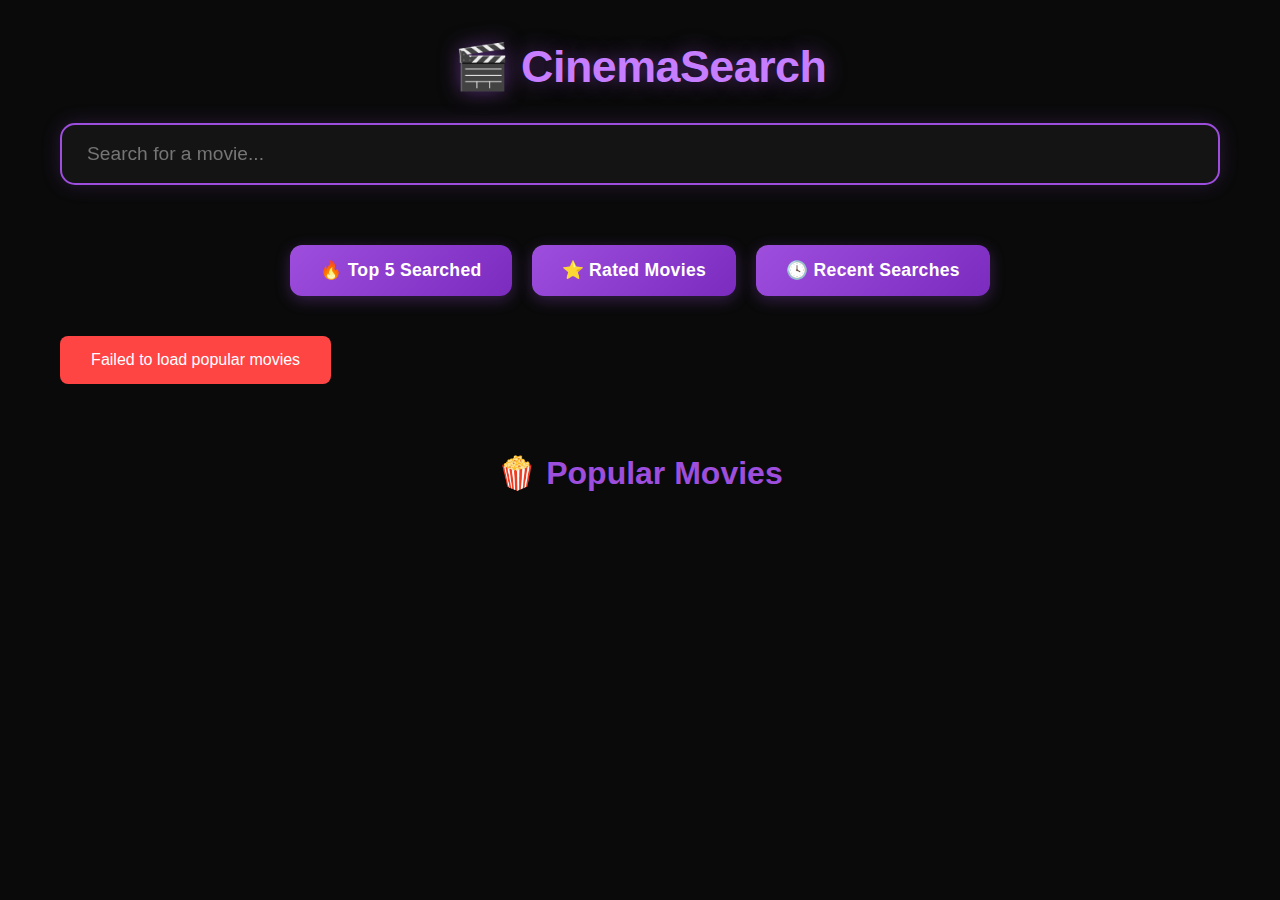
<file: index.html>
<!DOCTYPE html>
<html lang="en">
<head>
  <meta charset="UTF-8">
  <meta name="viewport" content="width=device-width, initial-scale=1.0">
  <title>CinemaSearch 🎬</title>
  <link rel="stylesheet" href="assets/css/main.css">
</head>
<body>
  <div class="container">
    <h1>🎬 CinemaSearch</h1>
    <input type="text" id="search" placeholder="Search for a movie..." />

    <div class="nav-buttons">
      <button onclick="window.location.href='pages/top5.html'" id="top5Btn">🔥 Top 5 Searched</button>
      <button onclick="window.location.href='pages/rated.html'">⭐ Rated Movies</button>
      <button onclick="window.location.href='pages/recent.html'">🕓 Recent Searches</button>
    </div>

    <div id="results"></div>

    <div id="popular">
      <h2>🍿 Popular Movies</h2>
      <div class="movie-grid" id="popular-movies"></div>
    </div>
  </div>

  <script src="https://code.jquery.com/jquery-3.6.0.min.js"></script>
  <script src="assets/js/main.js"></script>
</body>
</html>
</file>
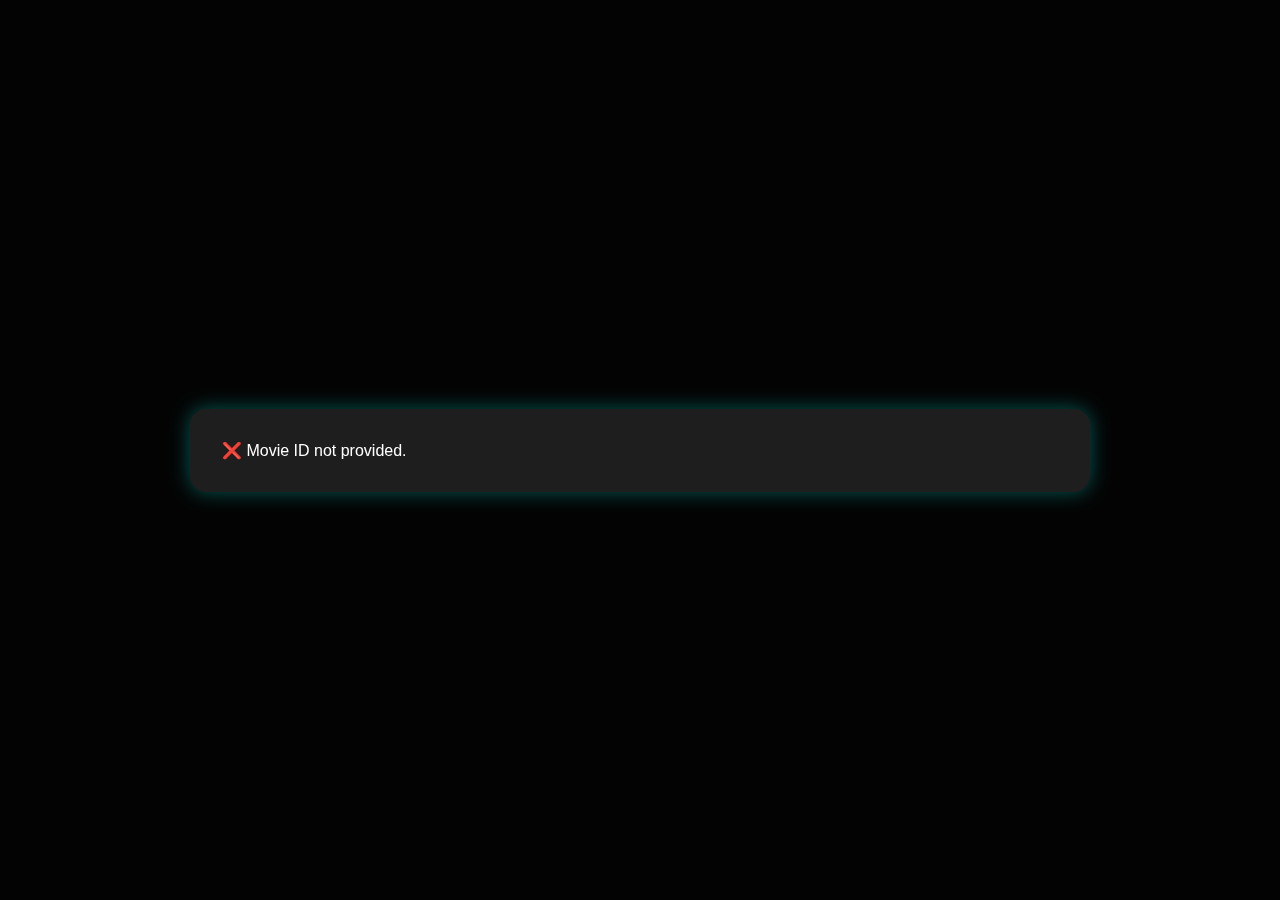
<file: movie.html>
<!DOCTYPE html>
<html lang="en">
<head>
  <meta charset="UTF-8">
  <title>Movie Details</title>
  <link rel="stylesheet" href="assets/styles.css">
  <style>
    body {
      background: rgba(0, 0, 0, 0.95);
      overflow-y: auto;
      margin: 0;
      font-family: sans-serif;
    }
    .overlay {
      position: fixed;
      top: 0; left: 0;
      width: 100vw;
      height: 100vh;
      background: rgba(0, 0, 0, 0.7);
      display: flex;
      justify-content: center;
      align-items: center;
      padding: 2rem;
      z-index: 9999;
    }
    .detail-box {
      background: #1e1e1e;
      border-radius: 16px;
      padding: 2rem;
      max-width: 900px;
      width: 100%;
      color: #fff;
      overflow-y: auto;
      max-height: 90vh;
      box-shadow: 0 0 20px #00ffee55;
      position: relative;
    }
    .detail-box img {
      width: 100%;
      border-radius: 12px;
      margin-bottom: 1rem;
      object-fit: cover;
    }
    .section {
      margin-top: 2rem;
    }
    .similar-movies {
      display: flex;
      gap: 1rem;
      flex-wrap: wrap;
      justify-content: center;
    }
    .similar-movies .movie-card {
      width: 160px;
      cursor: pointer;
      text-align: center;
    }
    .similar-movies img {
      border-radius: 8px;
      width: 100%;
      height: auto;
    }
    .close-tip {
      position: absolute;
      bottom: 8px;
      right: 16px;
      font-size: 0.8rem;
      color: #999;
    }
    .stars span {
      color: #ffd700;
      font-size: 1.5rem;
      cursor: pointer;
    }
    
    .stars span:hover ~ span {
      color: #aaa;
    }

    .detail-box img {
      width: 100%;
      max-width: 300px;
      height: auto;
      border-radius: 12px;
      margin: 0 auto 1rem;
      display: block;
      object-fit: cover;
    }
  </style>
</head>
<body>
  <div class="overlay" id="overlay">
    <div class="detail-box" id="movie-details">
      <p>Loading movie details...</p>
    </div>
  </div>

  <script src="https://code.jquery.com/jquery-3.6.0.min.js"></script>
  <script>
    const urlParams = new URLSearchParams(window.location.search);
    const movieId = urlParams.get('id');
    const apiKey = 'bcb16046fef602fb03fb0f90a09967f8';

    if (!movieId) {
      $('#movie-details').html('<p>❌ Movie ID not provided.</p>');
      throw new Error("No movie ID in URL.");
    }

    $.get(`https://api.themoviedb.org/3/movie/${movieId}?api_key=${apiKey}&append_to_response=credits`)
      .done(function(movie) {
        const poster = movie.poster_path
          ? `https://image.tmdb.org/t/p/w500${movie.poster_path}`
          : 'https://via.placeholder.com/500x750?text=No+Image';

        const genres = movie.genres.map(g => g.name).join(', ');
        const cast = movie.credits.cast.slice(0, 5).map(c => c.name).join(', ');

        $('#movie-details').html(`
          <img src="${poster}" alt="${movie.title} Poster" style="max-width: 300px; display: block; margin: 0 auto 1rem;" />
          <h2>${movie.title}</h2>
          <p><strong>Release Date:</strong> ${movie.release_date}</p>
          <p><strong>Genres:</strong> ${genres}</p>
          <p><strong>Cast:</strong> ${cast}</p>
          <p>${movie.overview}</p>
          <div class="section">
            <h3>⭐ Rate this Movie</h3>
            <div class="stars" style="font-size: 1.8rem; cursor: pointer;">
              ${[1, 2, 3, 4, 5].map(i => `<span data-id="${movie.id}" data-rating="${i}">★</span>`).join('')}
            </div>
          </div>          
          <div class="section" id="trailer-section"></div>
          <div class="section" id="reviews-section"></div>
          <div class="section" id="similar-section"></div>
          <div class="close-tip">Click anywhere outside to close</div>
        `);

        // Trailer
        $.get(`https://api.themoviedb.org/3/movie/${movieId}/videos?api_key=${apiKey}`, function(videos) {
          const trailer = videos.results.find(v => v.type === "Trailer" && v.site === "YouTube");
          if (trailer) {
            $('#trailer-section').html(`
              <h3>🎥 Trailer</h3>
              <iframe width="100%" height="315" src="https://www.youtube.com/embed/${trailer.key}" frameborder="0" allowfullscreen></iframe>
            `);
          }
        });

        // Reviews
        $.get(`https://api.themoviedb.org/3/movie/${movieId}/reviews?api_key=${apiKey}`, function(data) {
          const reviews = data.results.slice(0, 3).map(r => `
            <div class="movie-card">
              <p><strong>${r.author}</strong> says:</p>
              <p>"${r.content.slice(0, 300)}..."</p>
            </div>
          `).join('');
          if (reviews) {
            $('#reviews-section').html(`<h3>💬 Reviews</h3>${reviews}`);
          }
        });

        // Similar Movies
        $.get(`https://api.themoviedb.org/3/movie/${movieId}/similar?api_key=${apiKey}`, function(data) {
          const similar = data.results.slice(0, 4).map(m => `
            <div class="movie-card" onclick="location.href='movie.html?id=${m.id}'">
              <img src="https://image.tmdb.org/t/p/w500${m.poster_path}" alt="${m.title}">
              <h4>${m.title}</h4>
            </div>
          `).join('');
          if (similar) {
            $('#similar-section').html(`<h3>🔁 Similar Movies</h3><div class="similar-movies">${similar}</div>`);
          }
        });

      })
      .fail(() => {
        $('#movie-details').html('<p>❌ Failed to load movie details.</p>');
      });

    $(document).on('click', '.stars span', function () {
      const rating = $(this).data('rating');
      const movie_id = $(this).data('id');
      $.ajax({
        url: 'api/rate.php',
        method: 'POST',
        contentType: 'application/json',
        data: JSON.stringify({ movie_id, rating }),
        success: () => alert('Thanks for rating!'),
        error: () => alert('Rating failed. Try again later.')
      });
    });

    document.getElementById('overlay').addEventListener('click', function (e) {
      if (e.target.id === 'overlay') {
        window.history.back();
      }
    });
  </script>
</body>
</html>
</file>
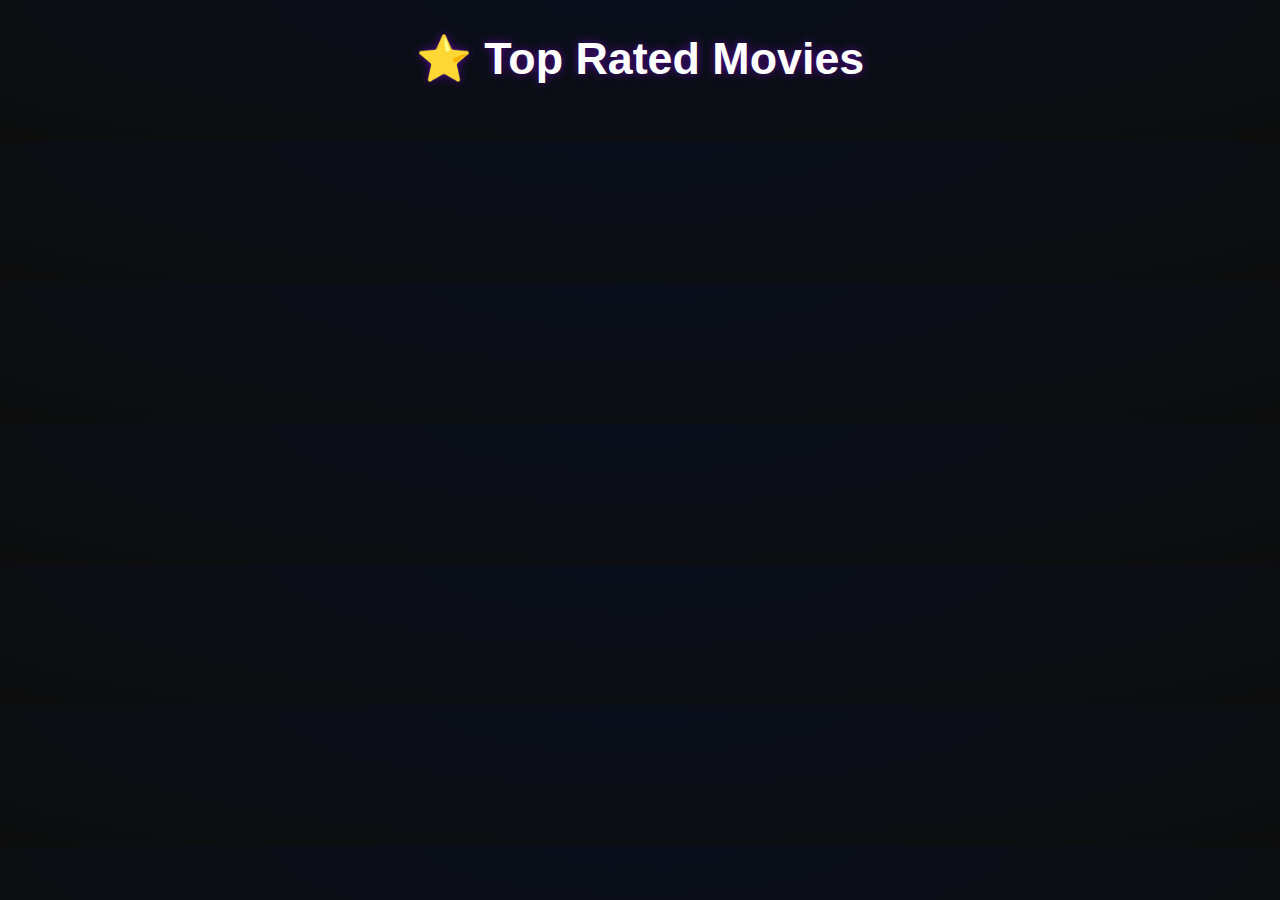
<file: rated.html>
<!DOCTYPE html>
<html lang="en">
<head>
  <meta charset="UTF-8">
  <title>⭐ Rated Movies</title>
  <link rel="stylesheet" href="assets/styles.css">
</head>
<body>
  <div class="container">
    <h1>⭐ Top Rated Movies</h1>
    <ul class="list-style" id="rated-list"></ul>
  </div>
  <script>
    fetch('api/rated.php')
      .then(res => res.json())
      .then(data => {
        document.getElementById('rated-list').innerHTML = data.map(m =>
          `<li><img src="${m.poster_url}" width="80"> <strong>${m.title}</strong> – Avg Rating: <em>${m.avg_rating}</em></li>`
        ).join('');
      });
  </script>
</body>
</html>
</file>
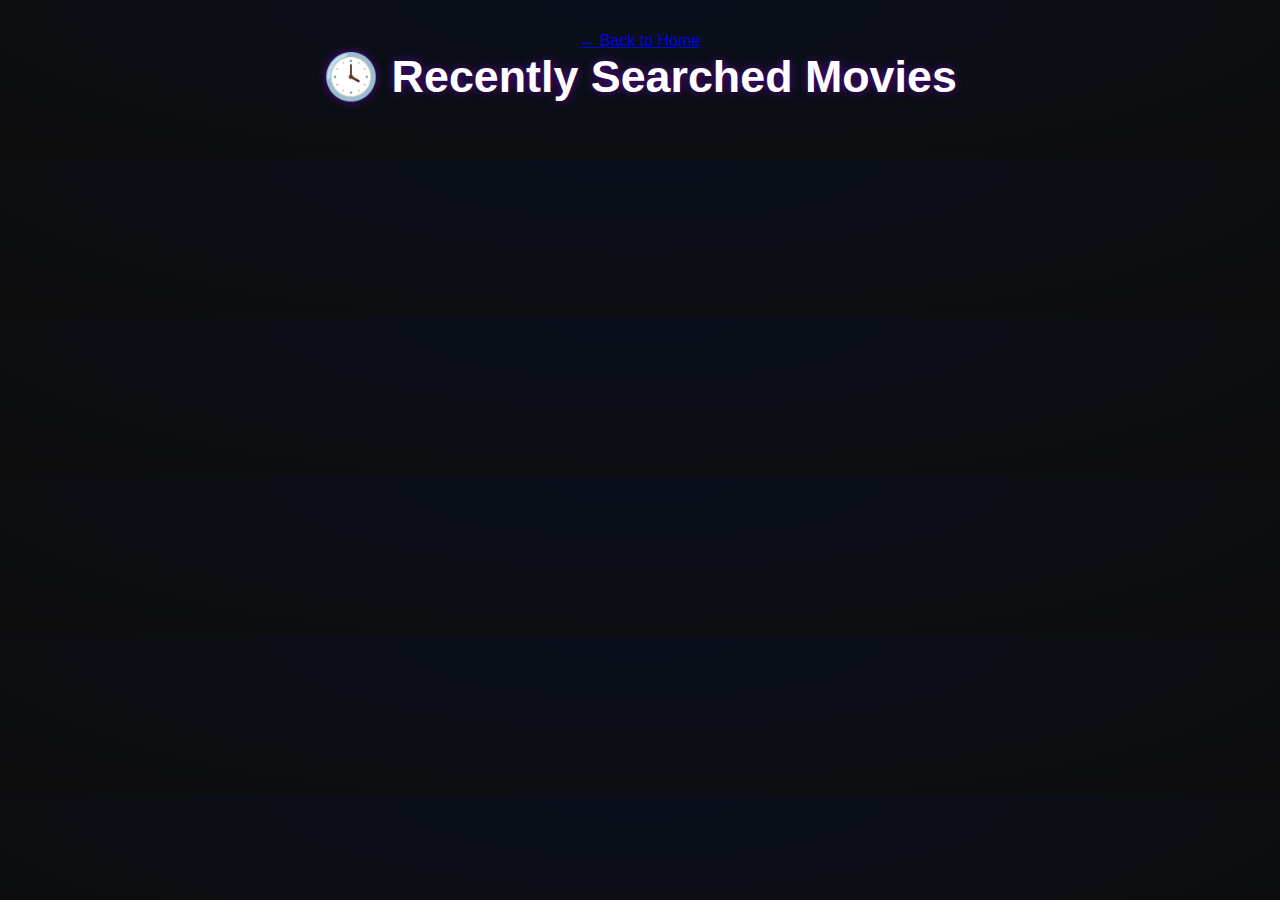
<file: recent.html>
<!DOCTYPE html>
<html lang="en">
<head>
  <meta charset="UTF-8">
  <meta name="viewport" content="width=device-width, initial-scale=1.0">
  <title>🕓 Recent Searches</title>
  <link rel="stylesheet" href="assets/styles.css">
</head>
<body>
  <div class="container">
    <a href="index.html" class="back-button">← Back to Home</a>
    <h1>🕓 Recently Searched Movies</h1>
    <ul class="list-style" id="recent-list"></ul>
  </div>

  <script src="https://code.jquery.com/jquery-3.6.0.min.js"></script>
  <script>
    $.get('api/recent.php')
      .done(function(data) {
        if (!data.length) {
          $('#recent-list').html('<li>No recent searches yet</li>');
          return;
        }
        
        $('#recent-list').html(data.map(m =>
          `<li>
            <img src="${m.poster_url}" alt="${m.title}" onerror="this.src='https://via.placeholder.com/500x750.png?text=No+Poster'" width="100">
            <div>
              <strong>${m.title}</strong>
              <p>Searched <em>${m.search_count}</em> times</p>
              <p>Average Rating: <em>${m.avg_rating}</em></p>
            </div>
          </li>`
        ).join(''));
      })
      .fail(function() {
        $('#recent-list').html('<li class="error">Failed to load recent searches</li>');
      });
  </script>
</body>
</html>
</file>
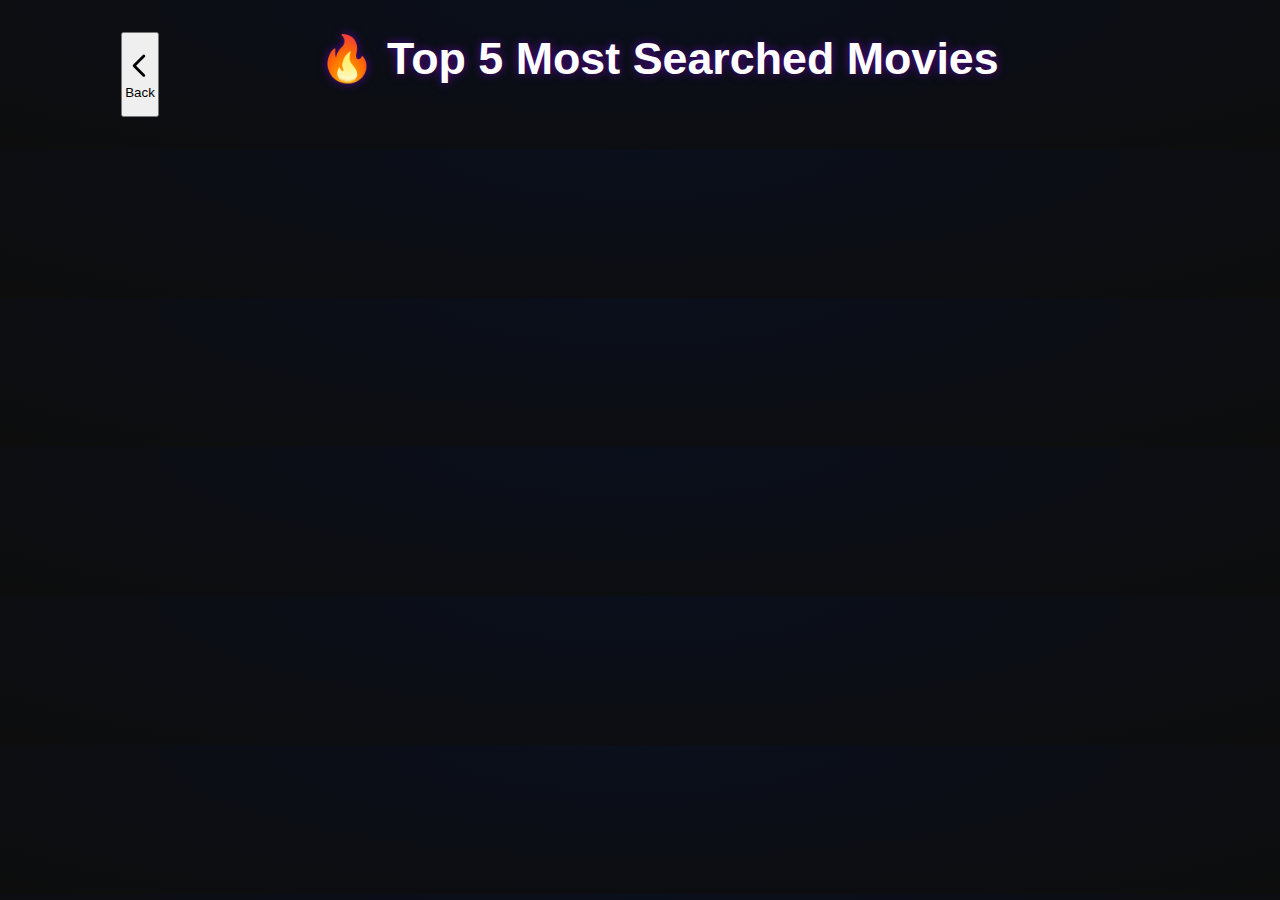
<file: top5.html>
<!DOCTYPE html>
<html lang="en">
<head>
  <meta charset="UTF-8">
  <title>Top 5 Movies</title>
  <link rel="stylesheet" href="assets/styles.css">
  <button onclick="history.back()" class="fixed top-4 left-4 flex items-center gap-1 px-2 py-1 bg-gray-800 text-white text-sm rounded-lg hover:bg-gray-700 transition-all duration-200 shadow-sm z-50">
    <svg xmlns="http://www.w3.org/2000/svg" class="h-4 w-4" fill="none" viewBox="0 0 24 24" stroke="currentColor">
      <path stroke-linecap="round" stroke-linejoin="round" stroke-width="2" d="M15 19l-7-7 7-7" />
    </svg>
    Back
  </button>
  
</head>
<body>
  <div class="container">
    <h1>🔥 Top 5 Most Searched Movies</h1>
    <ul id="top5"></ul>
  </div>
  <script>
    fetch('api/top5.php')
      .then(res => res.json())
      .then(data => {
        document.getElementById('top5').innerHTML = data.map(m =>
          `<li><img src="${m.poster_url}" width="100"> ${m.title} (${m.search_count} searches)</li>`
        ).join('');
      });
  </script>  
</body>
</html>
</file>
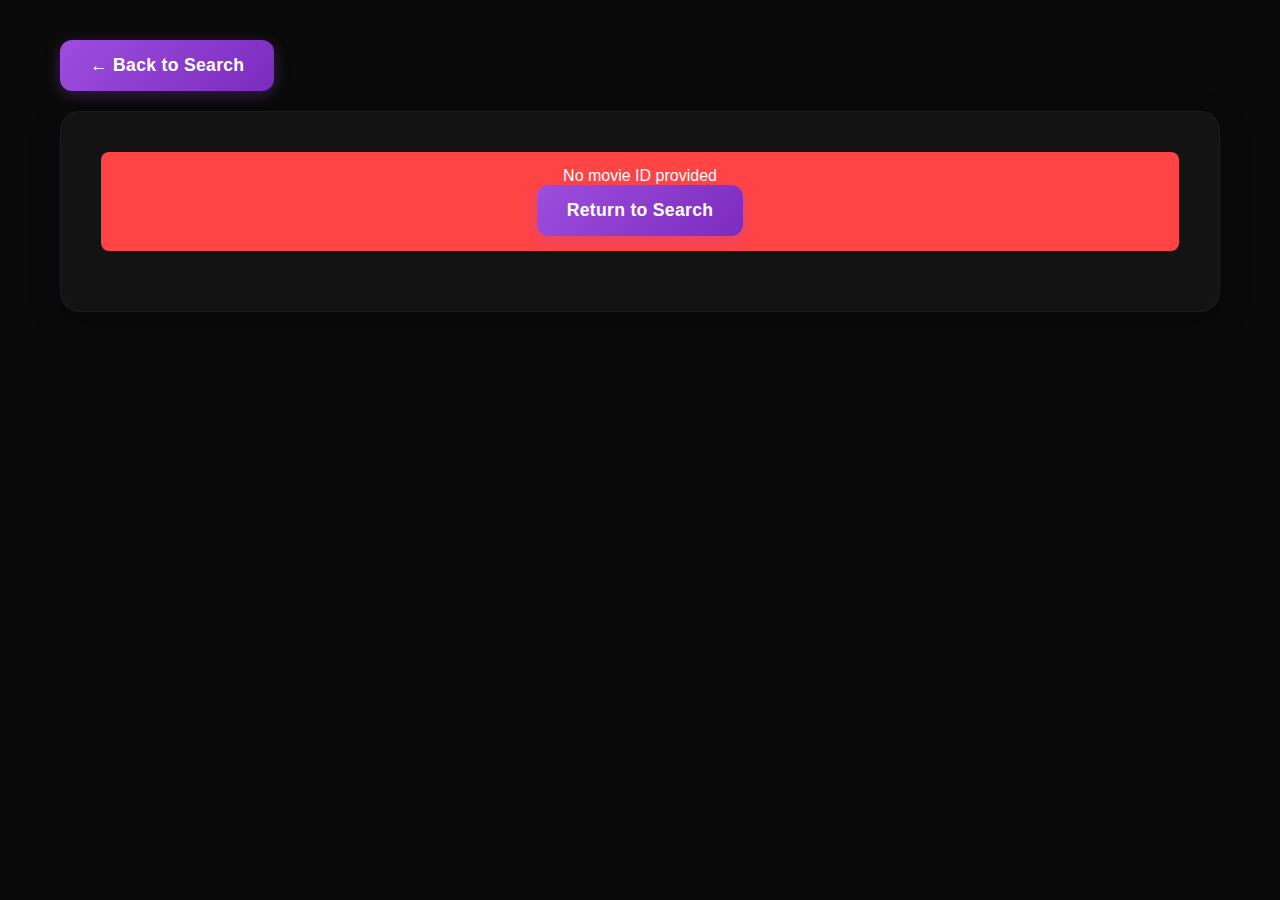
<file: pages/movie.html>
<!DOCTYPE html>
<html lang="en">
<head>
    <meta charset="UTF-8">
    <meta name="viewport" content="width=device-width, initial-scale=1.0">
    <title>Movie Details - CinemaSearch</title>
    <link rel="stylesheet" href="../assets/css/main.css">
    <link rel="stylesheet" href="../assets/css/movie.css">
</head>
<body>
    <div class="container">
        <a href="../index.html" class="back-button">← Back to Search</a>
        <div id="movie-details" class="movie-details">
            <div class="loading">Loading movie details...</div>
        </div>
    </div>

    <script src="https://code.jquery.com/jquery-3.6.0.min.js"></script>
    <script src="../assets/js/movie.js"></script>
</body>
</html>
</file>
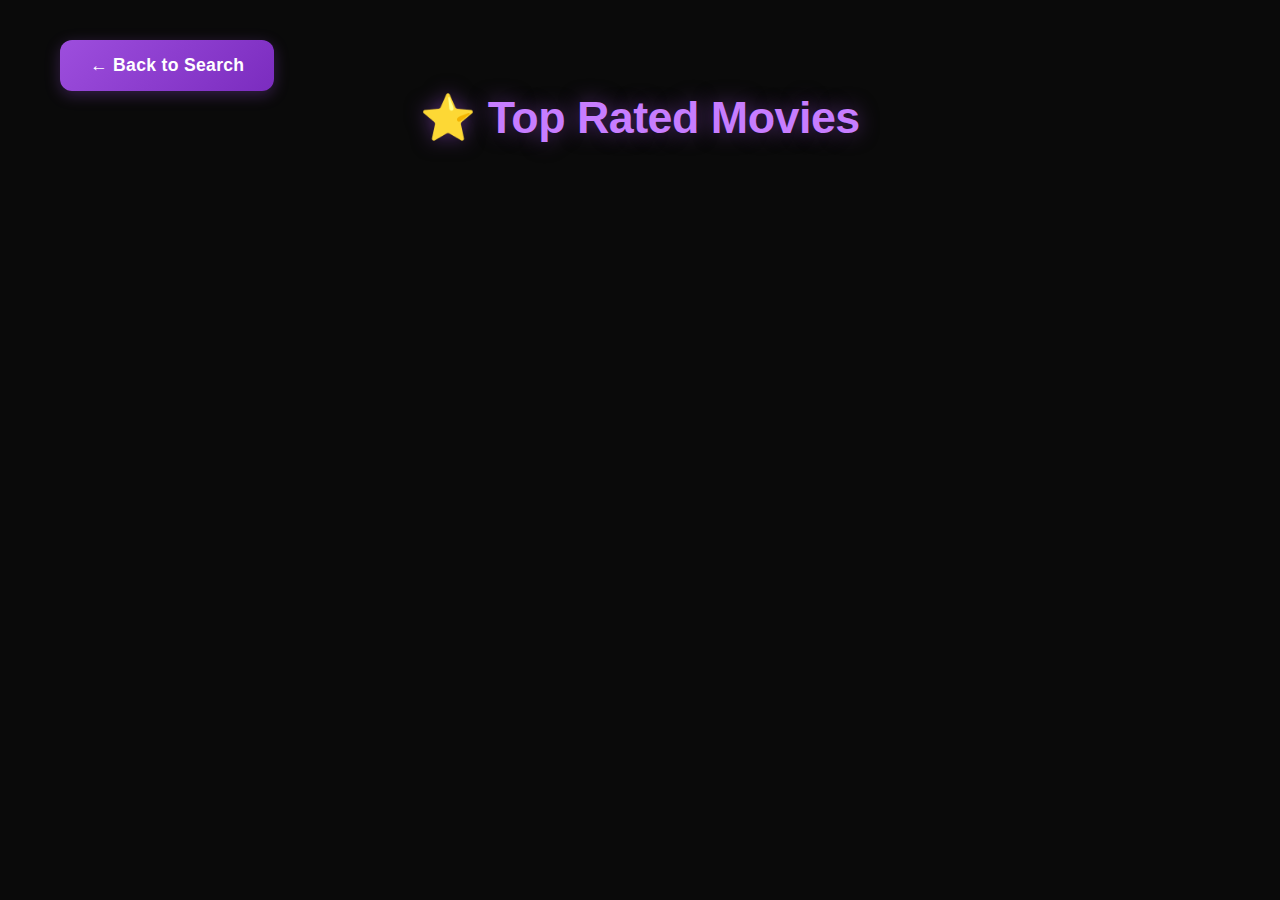
<file: pages/rated.html>
<!DOCTYPE html>
<html lang="en">
<head>
  <meta charset="UTF-8">
  <meta name="viewport" content="width=device-width, initial-scale=1.0">
  <title>⭐ Rated Movies - CinemaSearch</title>
  <link rel="stylesheet" href="../assets/css/main.css">
</head>
<body>
  <div class="container">
    <a href="../index.html" class="back-button">← Back to Search</a>
    <h1>⭐ Top Rated Movies</h1>
    <ul class="list-style" id="rated-list"></ul>
  </div>

  <script src="https://code.jquery.com/jquery-3.6.0.min.js"></script>
  <script>
    $.get('../api/rated.php')
      .done(function(data) {
        if (!data.length) {
          $('#rated-list').html('<li>No rated movies yet</li>');
          return;
        }
        
        $('#rated-list').html(data.map(m =>
          `<li>
            <a href="movie.html?id=${m.id}" class="movie-link">
              <img src="${m.poster_url}" alt="${m.title}" onerror="this.src='https://via.placeholder.com/500x750.png?text=No+Poster'" width="100">
              <div>
                <strong>${m.title}</strong>
                <p>Average Rating: <em>${m.avg_rating}</em> (${m.rating_count} ratings)</p>
              </div>
            </a>
          </li>`
        ).join(''));
      })
      .fail(function() {
        $('#rated-list').html('<li class="error">Failed to load rated movies</li>');
      });
  </script>
</body>
</html>
</file>
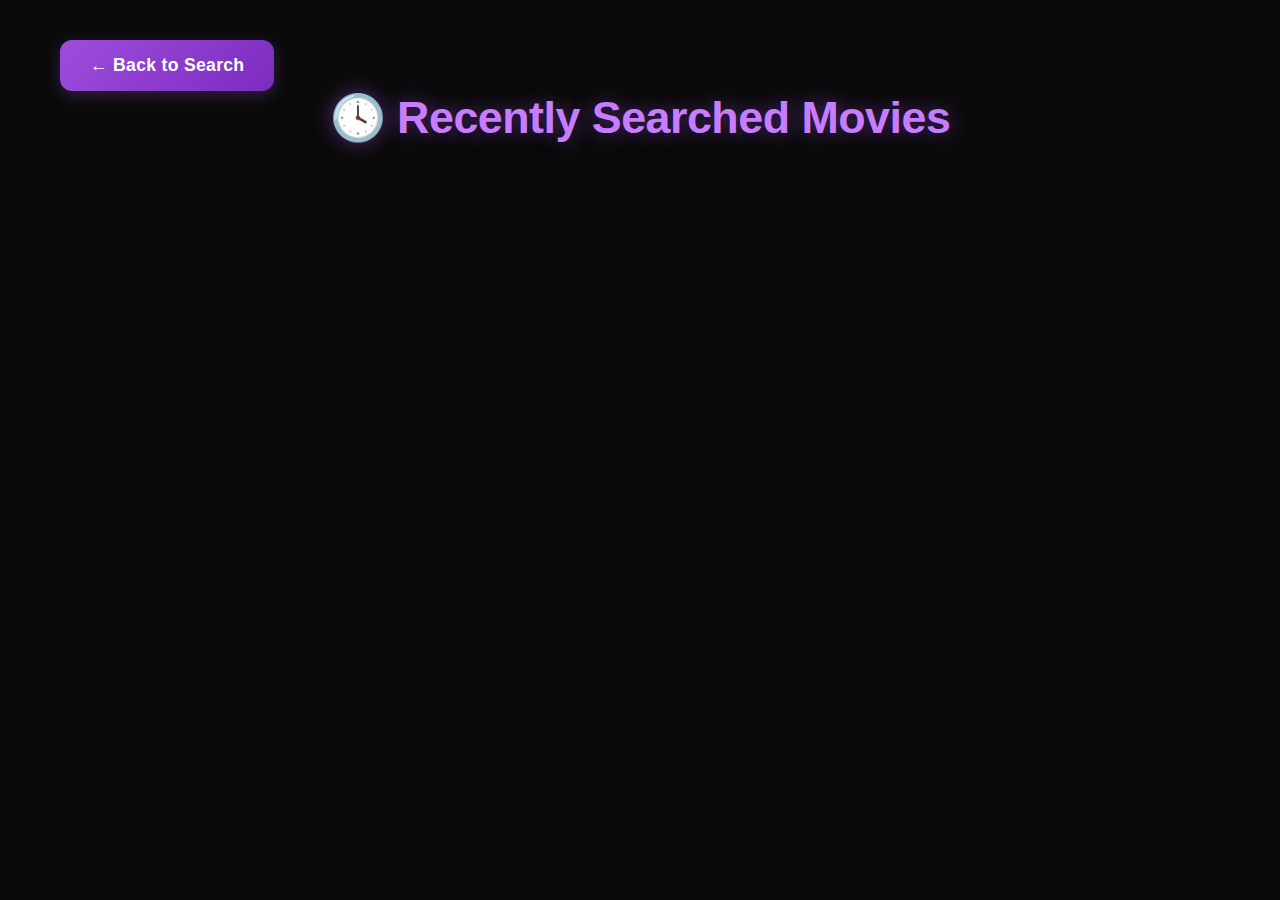
<file: pages/recent.html>
<!DOCTYPE html>
<html lang="en">
<head>
  <meta charset="UTF-8">
  <meta name="viewport" content="width=device-width, initial-scale=1.0">
  <title>🕓 Recent Searches - CinemaSearch</title>
  <link rel="stylesheet" href="../assets/css/main.css">
</head>
<body>
  <div class="container">
    <a href="../index.html" class="back-button">← Back to Search</a>
    <h1>🕓 Recently Searched Movies</h1>
    <ul class="list-style" id="recent-list"></ul>
  </div>

  <script src="https://code.jquery.com/jquery-3.6.0.min.js"></script>
  <script>
    $.get('../api/recent.php')
      .done(function(data) {
        if (!data.length) {
          $('#recent-list').html('<li>No recent searches yet</li>');
          return;
        }
        
        $('#recent-list').html(data.map(m =>
          `<li>
            <a href="movie.html?id=${m.id}" class="movie-link">
              <img src="${m.poster_url}" alt="${m.title}" onerror="this.src='https://via.placeholder.com/500x750.png?text=No+Poster'" width="100">
              <div>
                <strong>${m.title}</strong>
                <p>Searched <em>${m.search_count}</em> times</p>
                <p>Average Rating: <em>${m.avg_rating}</em></p>
              </div>
            </a>
          </li>`
        ).join(''));
      })
      .fail(function() {
        $('#recent-list').html('<li class="error">Failed to load recent searches</li>');
      });
  </script>
</body>
</html>
</file>
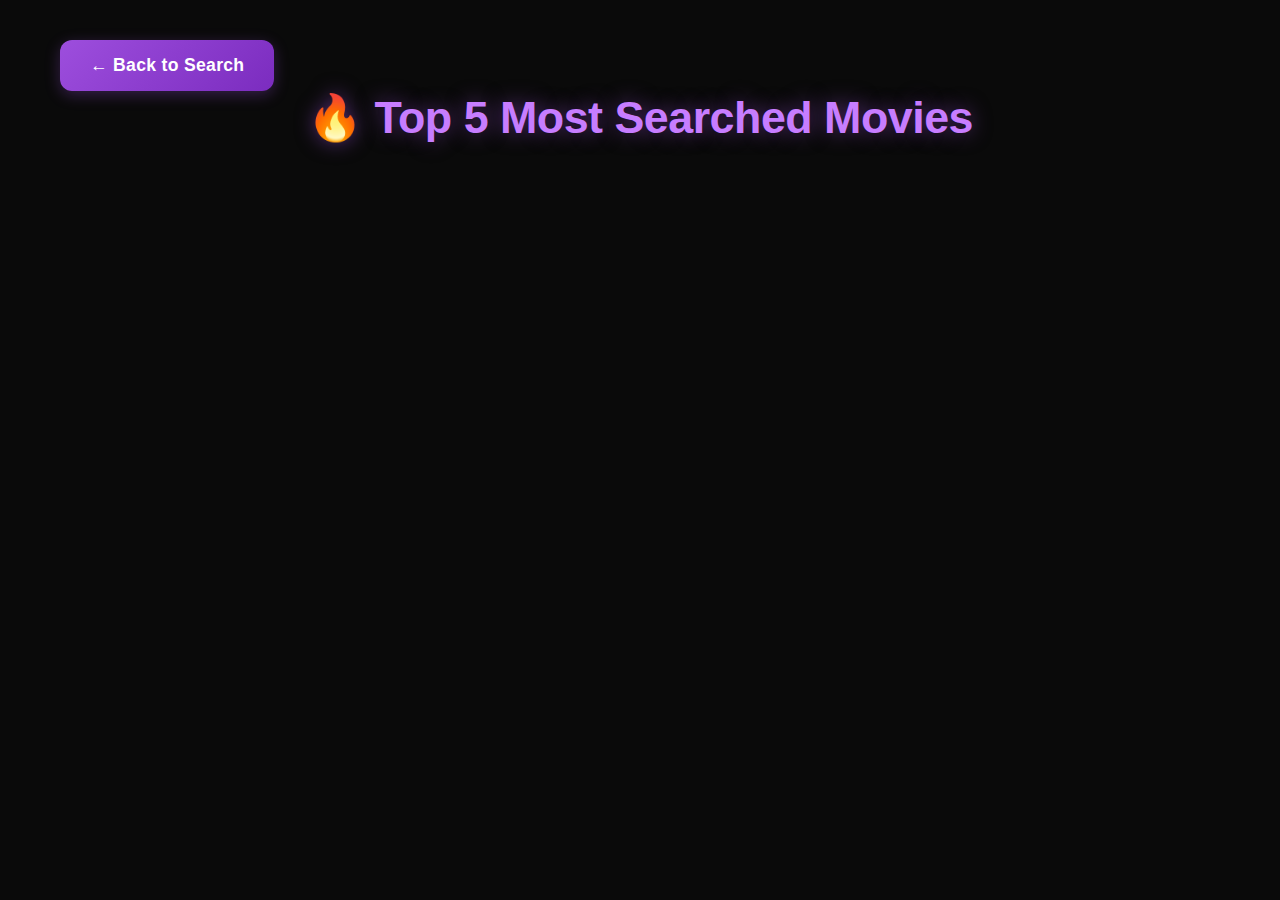
<file: pages/top5.html>
<!DOCTYPE html>
<html lang="en">
<head>
  <meta charset="UTF-8">
  <meta name="viewport" content="width=device-width, initial-scale=1.0">
  <title>🔥 Top 5 Movies - CinemaSearch</title>
  <link rel="stylesheet" href="../assets/css/main.css">
</head>
<body>
  <div class="container">
    <a href="../index.html" class="back-button">← Back to Search</a>
    <h1>🔥 Top 5 Most Searched Movies</h1>
    <ul class="list-style" id="top5"></ul>
  </div>

  <script src="https://code.jquery.com/jquery-3.6.0.min.js"></script>
  <script>
    $.get('../api/top5.php')
      .done(function(data) {
        if (!data.length) {
          $('#top5').html('<li>No searched movies yet</li>');
          return;
        }
        
        $('#top5').html(data.map(m =>
          `<li>
            <a href="movie.html?id=${m.id}" class="movie-link">
              <img src="${m.poster_url}" alt="${m.title}" onerror="this.src='https://via.placeholder.com/500x750.png?text=No+Poster'" width="100">
              <div>
                <strong>${m.title}</strong>
                <p>Searched <em>${m.search_count}</em> times</p>
                <p>Average Rating: <em>${m.avg_rating}</em></p>
              </div>
            </a>
          </li>`
        ).join(''));
      })
      .fail(function() {
        $('#top5').html('<li class="error">Failed to load top 5 movies</li>');
      });
  </script>
</body>
</html>
</file>
<file: assets/css/main.css>
/* Base styles */
* {
    margin: 0;
    padding: 0;
    box-sizing: border-box;
}

:root {
    --primary: #9d4edd;
    --primary-light: #c77dff;
    --primary-dark: #7b2cbf;
    --background: #0a0a0a;
    --background-light: #141414;
    --card-bg: rgba(20, 20, 20, 0.95);
    --text: #ffffff;
    --text-secondary: #a0a0a0;
    --rating: #ffd700;
    --success: #4CAF50;
    --error: #ff4444;
}

body {
    font-family: -apple-system, BlinkMacSystemFont, 'Segoe UI', Roboto, Oxygen, Ubuntu, Cantarell, 'Open Sans', 'Helvetica Neue', sans-serif;
    background: var(--background);
    color: var(--text);
    min-height: 100vh;
    padding: 20px;
}

.container {
    max-width: 1200px;
    margin: 0 auto;
    padding: 20px;
}

/* Typography */
h1 {
    text-align: center;
    color: var(--primary-light);
    margin-bottom: 30px;
    font-size: 2.8em;
    font-weight: 800;
    letter-spacing: -0.5px;
    text-shadow: 0 0 20px rgba(157, 78, 221, 0.5);
    animation: glow 2s ease-in-out infinite alternate;
}

@keyframes glow {
    from {
        text-shadow: 0 0 10px rgba(157, 78, 221, 0.5);
    }
    to {
        text-shadow: 0 0 20px rgba(157, 78, 221, 0.8),
                     0 0 30px rgba(157, 78, 221, 0.6);
    }
}

/* Search input enhancement */
#search {
    width: 100%;
    padding: 18px 25px;
    font-size: 1.2em;
    border: 2px solid var(--primary);
    border-radius: 15px;
    background: var(--background-light);
    color: var(--text);
    margin-bottom: 20px;
    box-shadow: 0 0 20px rgba(157, 78, 221, 0.2);
    transition: all 0.3s cubic-bezier(0.4, 0, 0.2, 1);
    backdrop-filter: blur(8px);
}

#search:focus {
    outline: none;
    border-color: var(--primary-light);
    box-shadow: 0 0 30px rgba(157, 78, 221, 0.4);
    transform: scale(1.01);
}

/* List style pages (top5, rated, recent) */
.list-style {
    list-style: none;
    padding: 0;
    display: flex;
    flex-direction: column;
    gap: 20px;
}

.list-style li {
    background: var(--card-bg);
    border-radius: 15px;
    overflow: hidden;
    transition: all 0.3s cubic-bezier(0.4, 0, 0.2, 1);
    border: 1px solid rgba(157, 78, 221, 0.1);
}

.list-style li:hover {
    transform: translateY(-5px);
    box-shadow: 0 8px 25px rgba(157, 78, 221, 0.2);
    border-color: rgba(157, 78, 221, 0.3);
}

.list-style .movie-link {
    display: flex;
    align-items: center;
    gap: 25px;
    padding: 20px;
    text-decoration: none;
    color: var(--text);
}

.list-style .movie-link img {
    width: 100px;
    height: 150px;
    object-fit: cover;
    border-radius: 8px;
    box-shadow: 0 4px 12px rgba(0, 0, 0, 0.3);
    transition: transform 0.3s ease;
}

.list-style .movie-link:hover img {
    transform: scale(1.05);
}

.list-style .movie-link div {
    flex: 1;
}

.list-style .movie-link strong {
    display: block;
    font-size: 1.3em;
    color: var(--primary-light);
    margin-bottom: 10px;
}

.list-style .movie-link p {
    color: var(--text-secondary);
    margin: 5px 0;
    font-size: 1em;
}

.list-style .movie-link p em {
    color: var(--rating);
    font-style: normal;
    font-weight: 600;
}

.list-style .error {
    color: var(--error);
    text-align: center;
    padding: 20px;
    font-size: 1.1em;
}

/* Movie cards enhancement */
.movie-card {
    background: var(--card-bg);
    border-radius: 20px;
    overflow: hidden;
    box-shadow: 0 8px 25px rgba(0, 0, 0, 0.3);
    transition: all 0.4s cubic-bezier(0.4, 0, 0.2, 1);
    border: 1px solid rgba(157, 78, 221, 0.1);
}

.movie-card:hover {
    transform: translateY(-8px) scale(1.02);
    box-shadow: 0 12px 30px rgba(157, 78, 221, 0.3);
    border-color: rgba(157, 78, 221, 0.3);
}

.movie-poster-link img {
    width: 100%;
    height: 450px;
    object-fit: cover;
    transition: transform 0.5s cubic-bezier(0.4, 0, 0.2, 1);
}

.movie-poster-link:hover img {
    transform: scale(1.08);
}

.movie-content {
    padding: 25px;
}

.movie-card h3 {
    color: var(--primary-light);
    margin-bottom: 15px;
    font-size: 1.5em;
    font-weight: 700;
    line-height: 1.3;
}

.movie-card .overview {
    color: var(--text-secondary);
    margin-bottom: 20px;
    line-height: 1.6;
    font-size: 1.05em;
}

.movie-card .release-date {
    color: var(--text-secondary);
    font-size: 0.95em;
    margin-bottom: 12px;
    opacity: 0.8;
}

.movie-card .rating {
    color: var(--rating);
    font-size: 1.2em;
    margin-bottom: 15px;
    font-weight: 600;
}

/* Navigation buttons enhancement */
.nav-buttons {
    display: flex;
    justify-content: center;
    gap: 20px;
    margin: 40px 0;
    flex-wrap: wrap;
}

.nav-buttons button,
.back-button {
    padding: 15px 30px;
    font-size: 1.1em;
    border: none;
    border-radius: 12px;
    background: linear-gradient(135deg, var(--primary), var(--primary-dark));
    color: white;
    cursor: pointer;
    transition: all 0.3s cubic-bezier(0.4, 0, 0.2, 1);
    text-decoration: none;
    display: inline-block;
    font-weight: 600;
    letter-spacing: 0.3px;
    box-shadow: 0 4px 15px rgba(157, 78, 221, 0.3);
}

.nav-buttons button:hover,
.back-button:hover {
    background: linear-gradient(135deg, var(--primary-light), var(--primary));
    transform: translateY(-3px);
    box-shadow: 0 8px 25px rgba(157, 78, 221, 0.5);
}

/* Search results */
#results {
    display: grid;
    grid-template-columns: repeat(auto-fill, minmax(220px, 1fr));
    gap: 25px;
    margin-top: 30px;
}

.movie-card {
    background: var(--card-bg);
    border-radius: 15px;
    overflow: hidden;
    box-shadow: 0 8px 25px rgba(0, 0, 0, 0.3);
    transition: all 0.4s cubic-bezier(0.4, 0, 0.2, 1);
    border: 1px solid rgba(157, 78, 221, 0.1);
    height: 100%;
    display: flex;
    flex-direction: column;
}

.movie-poster-link {
    display: block;
    position: relative;
    overflow: hidden;
}

.movie-poster-link img {
    width: 100%;
    height: 330px;
    object-fit: cover;
    transition: transform 0.4s cubic-bezier(0.4, 0, 0.2, 1);
}

.movie-content {
    padding: 20px;
    flex: 1;
    display: flex;
    flex-direction: column;
}

.movie-card h3 {
    color: var(--primary-light);
    margin-bottom: 12px;
    font-size: 1.2em;
    font-weight: 600;
    line-height: 1.4;
}

.movie-card .overview {
    color: var(--text-secondary);
    margin-bottom: 15px;
    line-height: 1.5;
    font-size: 0.95em;
    display: -webkit-box;
    -webkit-line-clamp: 3;
    -webkit-box-orient: vertical;
    overflow: hidden;
    flex: 1;
}

.movie-card .release-date {
    color: var(--text-secondary);
    font-size: 0.9em;
    margin-bottom: 8px;
    opacity: 0.8;
}

.movie-card .rating {
    color: var(--rating);
    font-size: 1.1em;
    margin-bottom: 12px;
    font-weight: 500;
}

/* Star rating */
.stars {
    display: flex;
    gap: 5px;
    font-size: 24px;
    cursor: pointer;
}

.star {
    color: #666;
    transition: color 0.2s ease, transform 0.2s ease;
}

.star.hovered,
.star.active {
    color: #ffd700;
    text-shadow: 0 0 10px rgba(255, 215, 0, 0.5);
    transform: scale(1.1);
}

/* Popular movies section */
#popular {
    margin-top: 50px;
}

#popular h2 {
    color: #9d4edd;
    text-align: center;
    margin-bottom: 30px;
    font-size: 2em;
}

.movie-grid {
    display: grid;
    grid-template-columns: repeat(auto-fill, minmax(200px, 1fr));
    gap: 25px;
}

.movie-thumb {
    background: var(--card-bg);
    border-radius: 10px;
    overflow: hidden;
    text-decoration: none;
    box-shadow: 0 5px 15px rgba(0, 0, 0, 0.2);
    transition: transform 0.3s ease, box-shadow 0.3s ease;
}

.movie-thumb:hover {
    transform: translateY(-5px);
    box-shadow: 0 8px 25px rgba(157, 78, 221, 0.4);
}

.movie-thumb img {
    width: 100%;
    height: 300px;
    object-fit: cover;
}

.movie-info {
    padding: 15px;
}

.movie-info h4 {
    color: #c77dff;
    margin-bottom: 8px;
    font-size: 1.1em;
}

.movie-info p {
    color: #ffd700;
}

/* Error and loading states */
.error-message {
    background: #ff4444;
    color: white;
    padding: 15px;
    border-radius: 8px;
    margin-bottom: 20px;
    animation: fadeIn 0.3s ease;
    text-align: center;
}

.loading {
    text-align: center;
    padding: 30px;
    color: #9d4edd;
    font-size: 1.2em;
    animation: pulse 1.5s infinite;
}

@keyframes fadeIn {
    from { opacity: 0; transform: translateY(-10px); }
    to { opacity: 1; transform: translateY(0); }
}

@keyframes pulse {
    0% { opacity: 0.6; }
    50% { opacity: 1; }
    100% { opacity: 0.6; }
}

/* Success state for rated movies */
.movie-card.rated {
    border: 2px solid #4CAF50;
    animation: ratedPulse 0.5s ease;
}

@keyframes ratedPulse {
    0% { transform: scale(1); }
    50% { transform: scale(1.02); }
    100% { transform: scale(1); }
}

/* Responsive adjustments */
@media (max-width: 768px) {
    #results {
        grid-template-columns: repeat(auto-fill, minmax(160px, 1fr));
        gap: 20px;
    }

    .movie-poster-link img {
        height: 240px;
    }

    .movie-content {
        padding: 15px;
    }

    .movie-card h3 {
        font-size: 1.1em;
        margin-bottom: 10px;
    }

    .movie-card .overview {
        font-size: 0.9em;
        -webkit-line-clamp: 2;
        margin-bottom: 12px;
    }

    .container {
        padding: 10px;
    }

    .nav-buttons {
        flex-direction: column;
        align-items: stretch;
    }

    .movie-grid {
        grid-template-columns: repeat(auto-fill, minmax(150px, 1fr));
    }

    .list-style .movie-link {
        flex-direction: column;
        text-align: center;
        gap: 15px;
    }

    .list-style .movie-link img {
        width: 120px;
        height: 180px;
    }
}
</file>
<file: assets/styles.css>
* {
  margin: 0;
  padding: 0;
  box-sizing: border-box;
}

body {
  background: radial-gradient(ellipse at top, #0a0f1c, #0d0d0d);
  color: #fff;
  font-family: 'Segoe UI', sans-serif;
  padding: 2rem;
  display: flex;
  justify-content: center;
}

.container {
  width: 100%;
  max-width: 1000px;
  text-align: center;
}

h1 {
  font-size: 2.8rem;
  color: #ffffff;
  text-shadow: 0 0 10px #9000ff88;
  margin-bottom: 1.5rem;
}

/* Search Bar */
input[type="text"] {
  width: 100%;
  padding: 15px 20px;
  border-radius: 12px;
  background: #1a1a1a;
  border: 1px solid #aa00ff40;
  color: #fff;
  font-size: 1.1rem;
  outline: none;
  transition: 0.3s;
}
input[type="text"]:focus {
  border-color: #9d00ff;
  box-shadow: 0 0 10px #9d00ff44;
}

/* Movie Results */
#results {
  margin-top: 2rem;
  display: grid;
  grid-template-columns: repeat(auto-fit, minmax(280px, 1fr));
  gap: 1.5rem;
}

.movie-card {
  background: rgba(255, 255, 255, 0.05);
  border: 1px solid #8000ff33;
  border-radius: 18px;
  padding: 1rem;
  box-shadow: 0 0 12px #00ffee11;
  backdrop-filter: blur(6px);
  transition: transform 0.3s ease;
}
.movie-card:hover {
  transform: scale(1.03);
  box-shadow: 0 0 16px #00ffee55;
}

.movie-card img {
  width: 100%;
  border-radius: 12px;
  margin-bottom: 1rem;
}

.movie-card h3 {
  color: #8c00ff;
  margin-bottom: 0.5rem;
}

.movie-card p {
  font-size: 0.9rem;
  margin-bottom: 0.5rem;
  color: #ccc;
}

/* Rating Stars */
.stars {
  margin-top: 0.8rem;
}
.stars span {
  font-size: 1.5rem;
  color: #555;
  cursor: pointer;
  transition: color 0.2s ease;
}
.stars span:hover,
.stars span:hover ~ span {
  color: gold;
}

/* Top 5 Page */
ul#top5 {
  list-style: none;
  padding: 0;
  margin-top: 2rem;
}
ul#top5 li {
  background: #1a1a1a;
  margin: 1rem 0;
  padding: 1rem;
  border-radius: 10px;
  box-shadow: 0 0 8px #00ffee22;
  display: flex;
  align-items: center;
}

ul#top5 img {
  width: 70px;
  margin-right: 1rem;
  border-radius: 8px;
}

body {
  animation: fadeIn 0.7s ease-in;
}

@keyframes fadeIn {
  from { opacity: 0; transform: translateY(20px); }
  to { opacity: 1; transform: translateY(0); }
}

footer {
  margin-top: 4rem;
  padding: 1rem;
  text-align: center;
  font-size: 0.9rem;
  color: #ccc;
  border-top: 1px solid #333;
}

.nav-buttons {
  margin-top: 1rem;
  display: flex;
  justify-content: center;
  gap: 1rem;
  flex-wrap: wrap;
}

.nav-buttons button {
  background: #00ffee22;
  border: 1px solid #00ffee55;
  color: #00ffee;
  padding: 10px 18px;
  border-radius: 10px;
  font-size: 1rem;
  cursor: pointer;
  transition: all 0.3s ease;
}
.nav-buttons button:hover {
  background: #00ffee44;
  box-shadow: 0 0 10px #00ffee88;
}
</file>
<file: assets/css/movie.css>
.movie-details {
    background: var(--card-bg);
    border-radius: 20px;
    padding: 40px;
    margin-top: 20px;
    box-shadow: 0 8px 30px rgba(0, 0, 0, 0.3);
    animation: fadeIn 0.5s ease;
    border: 1px solid rgba(157, 78, 221, 0.1);
}

.movie-header {
    display: flex;
    gap: 40px;
    margin-bottom: 40px;
}

.movie-poster {
    flex-shrink: 0;
    width: 300px;
    height: 450px;
    border-radius: 15px;
    box-shadow: 0 8px 25px rgba(0, 0, 0, 0.5);
    transition: all 0.4s cubic-bezier(0.4, 0, 0.2, 1);
}

.movie-poster:hover {
    transform: scale(1.03) translateY(-5px);
    box-shadow: 0 12px 30px rgba(157, 78, 221, 0.3);
}

.movie-info {
    flex: 1;
    text-align: left;
}

.movie-title {
    font-size: 3em;
    color: var(--primary-light);
    margin-bottom: 15px;
    font-weight: 800;
    letter-spacing: -0.5px;
    line-height: 1.2;
    text-shadow: 0 0 20px rgba(157, 78, 221, 0.3);
}

.movie-meta {
    color: var(--text-secondary);
    font-size: 1.1em;
    margin-bottom: 25px;
    opacity: 0.9;
    line-height: 1.6;
}

.movie-overview {
    font-size: 1.2em;
    line-height: 1.7;
    margin-bottom: 30px;
    color: var(--text);
}

.rating-section {
    background: var(--background-light);
    padding: 25px;
    border-radius: 15px;
    margin-top: 25px;
    border: 1px solid rgba(157, 78, 221, 0.1);
}

.rating-section h3 {
    color: var(--primary-light);
    margin-bottom: 20px;
    font-size: 1.5em;
    font-weight: 700;
}

.stars {
    font-size: 32px;
    margin-bottom: 20px;
}

.rating-stats {
    display: flex;
    justify-content: center;
    gap: 40px;
    margin-top: 25px;
    padding: 20px;
    background: rgba(0, 0, 0, 0.2);
    border-radius: 12px;
    border: 1px solid rgba(157, 78, 221, 0.05);
}

.rating-stat {
    text-align: center;
}

.rating-stat .value {
    font-size: 2em;
    color: var(--primary-light);
    margin-bottom: 8px;
    font-weight: 700;
}

.rating-stat .label {
    color: var(--text-secondary);
    font-size: 0.9em;
    text-transform: uppercase;
    letter-spacing: 1px;
}

/* Movie sections enhancement */
.movie-section {
    background: var(--background-light);
    border-radius: 20px;
    padding: 40px;
    margin-top: 40px;
    border: 1px solid rgba(157, 78, 221, 0.1);
}

.movie-section h2 {
    color: var(--primary-light);
    margin-bottom: 30px;
    font-size: 2em;
    font-weight: 700;
    letter-spacing: -0.5px;
}

/* Trailer section enhancement */
.trailer-container {
    position: relative;
    width: 100%;
    padding-bottom: 56.25%;
    height: 0;
    overflow: hidden;
    border-radius: 15px;
    box-shadow: 0 8px 30px rgba(0, 0, 0, 0.4);
    border: 1px solid rgba(157, 78, 221, 0.1);
}

/* Cast section enhancement */
.cast-grid {
    display: grid;
    grid-template-columns: repeat(auto-fill, minmax(160px, 1fr));
    gap: 25px;
}

.cast-member {
    background: var(--card-bg);
    border-radius: 15px;
    overflow: hidden;
    transition: all 0.4s cubic-bezier(0.4, 0, 0.2, 1);
    border: 1px solid rgba(157, 78, 221, 0.1);
}

.cast-member:hover {
    transform: translateY(-8px);
    box-shadow: 0 12px 30px rgba(157, 78, 221, 0.2);
    border-color: rgba(157, 78, 221, 0.3);
}

.cast-member img {
    width: 100%;
    height: 240px;
    object-fit: cover;
    transition: transform 0.4s cubic-bezier(0.4, 0, 0.2, 1);
}

.cast-member:hover img {
    transform: scale(1.05);
}

.cast-member h4 {
    color: var(--primary-light);
    padding: 15px 15px 5px;
    margin: 0;
    font-size: 1.1em;
    font-weight: 600;
}

.cast-member p {
    color: var(--text-secondary);
    padding: 0 15px 15px;
    margin: 0;
    font-size: 0.9em;
    opacity: 0.9;
}

/* Similar movies section enhancement */
.similar-movies-grid {
    display: grid;
    grid-template-columns: repeat(auto-fill, minmax(180px, 1fr));
    gap: 25px;
}

.similar-movie {
    background: var(--card-bg);
    border-radius: 15px;
    overflow: hidden;
    text-decoration: none;
    transition: all 0.4s cubic-bezier(0.4, 0, 0.2, 1);
    border: 1px solid rgba(157, 78, 221, 0.1);
}

.similar-movie:hover {
    transform: translateY(-8px);
    box-shadow: 0 12px 30px rgba(157, 78, 221, 0.2);
    border-color: rgba(157, 78, 221, 0.3);
}

.similar-movie img {
    width: 100%;
    height: 270px;
    object-fit: cover;
    transition: transform 0.4s cubic-bezier(0.4, 0, 0.2, 1);
}

.similar-movie:hover img {
    transform: scale(1.05);
}

.similar-movie h4 {
    color: var(--primary-light);
    padding: 15px 15px 5px;
    margin: 0;
    font-size: 1.1em;
    font-weight: 600;
}

.similar-movie p {
    color: var(--rating);
    padding: 0 15px 15px;
    margin: 0;
    font-size: 1em;
    font-weight: 600;
}

@keyframes fadeIn {
    from { 
        opacity: 0; 
        transform: translateY(-10px);
    }
    to { 
        opacity: 1; 
        transform: translateY(0);
    }
}

/* Responsive design enhancement */
@media (max-width: 768px) {
    .movie-details {
        padding: 25px;
    }

    .movie-header {
        flex-direction: column;
        align-items: center;
        gap: 25px;
    }

    .movie-poster {
        width: 250px;
        height: 375px;
    }

    .movie-info {
        text-align: center;
    }

    .movie-title {
        font-size: 2.2em;
    }

    .movie-section {
        padding: 25px;
    }

    .cast-grid {
        grid-template-columns: repeat(auto-fill, minmax(130px, 1fr));
        gap: 20px;
    }

    .similar-movies-grid {
        grid-template-columns: repeat(auto-fill, minmax(140px, 1fr));
        gap: 20px;
    }

    .cast-member img {
        height: 195px;
    }

    .similar-movie img {
        height: 210px;
    }

    .rating-stats {
        flex-direction: column;
        gap: 20px;
    }
}
</file>
